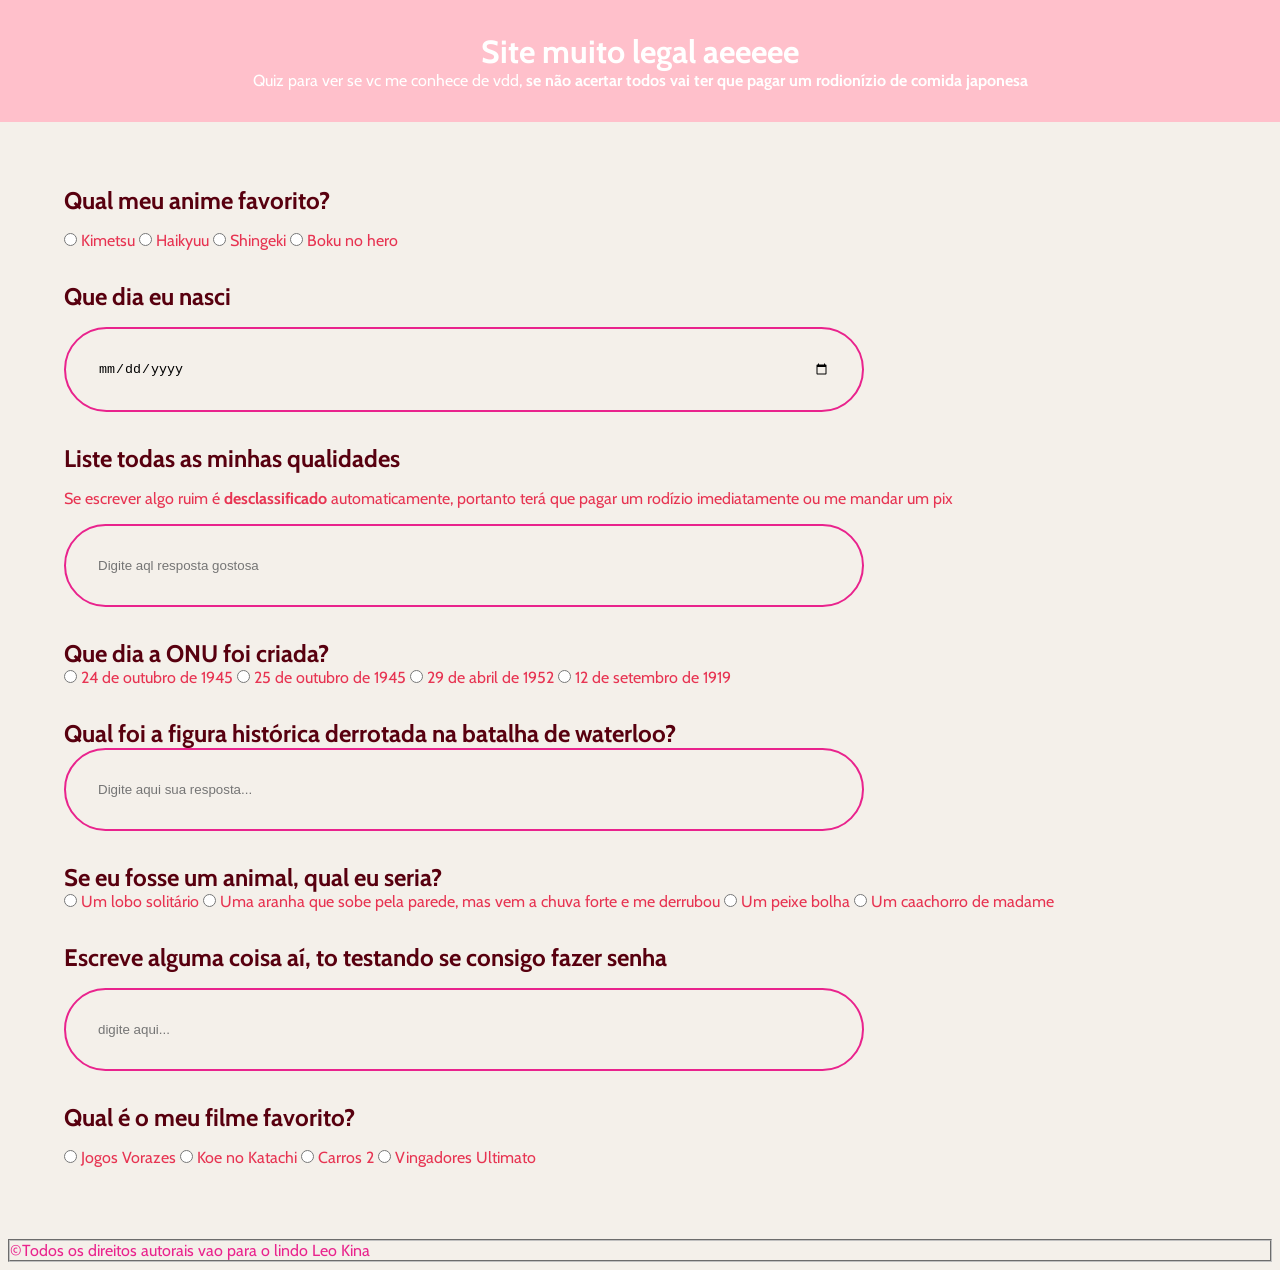
<file: index.html>
<!DOCTYPE html>
<!-- saved from url=(0084)file:///c%3A/Users/f1boy/OneDrive/%C3%81rea%20de%20Trabalho/Workspace/sla/nagai.html -->
<html lang="en"><head><meta http-equiv="Content-Type" content="text/html; charset=UTF-8">
    
    <meta name="viewport" content="width=device-width, initial-scale=1.0">
    <title>Quiz da Nagai</title>
    <link rel="stylesheet" href="./nagai.css">
</head>
<body><header>
    <h1>Site muito legal aeeeee</h1>
    <p>Quiz para ver se vc me conhece de vdd, <strong>se não acertar todos vai ter que pagar um rodionízio de comida japonesa</strong></p>
</header>


    <main>
    <section>
        <h2>
            Qual meu anime favorito?
        </h2>
        <form>
            <input type="radio" id="p1a" value="Kimetsu" name="Pergunta1">
            <label for="p1a">Kimetsu</label>
            <input type="radio" id="p1b" value="Haikyuu" name="Pergunta1">
            <label for="p1b">Haikyuu</label>
            <input type="radio" id="p1c" value="Shingeki" name="Pergunta1">
            <label for="p1c">Shingeki</label>
            <input type="radio" id="p1d" value="Boku no hero" name="Pergunta1">
            <label for="p1d">Boku no hero</label>            
        </form>
    </section>
    <!--Pergunta 2--> 
    <section>
        <h2>Que dia eu nasci</h2>
        <form>
            <input type="date" id="p2" name="pergunta2">
        </form>
    </section>   
<!--pergunta 3-->
<section>
    <h2>Liste todas as minhas qualidades</h2>
    <p>Se escrever algo ruim é <strong>desclassificado</strong> automaticamente, portanto terá que pagar um rodízio imediatamente ou me mandar um pix</p>
<form>
    <input type="text" id="p3" name="pergunta3" placeholder="Digite aql resposta gostosa">
</form>
</section>
<!--pergunta 4-->
<section>
    <form>
        <h2>Que dia a ONU foi criada?</h2>
        <input type="radio" id="p4a" value="24 de outubro de 1945" name="pergunta4">
        <label for="p4a">24 de outubro de 1945</label>
        <input type="radio" id="p4b" value="25 de outubro de 1945" name="pergunta4">
        <label for="p4b">25 de outubro de 1945</label>
        <input type="radio" id="p4c" value="29 de abril de 1952" name="pergunta4">
        <label for="p4c">29 de abril de 1952</label>
        <input type="radio" id="p4d" value="12 de setembro de 1919" name="pergunta4">
        <label for="p4d">12 de setembro de 1919</label>

    </form>
</section>
<section>
    <form>
        <h2>Qual foi a figura histórica derrotada na batalha de waterloo?</h2>
        <input type="text" id="p5" name="pergunta5" placeholder="Digite aqui sua resposta...">
    </form>
</section>
<section>
    <form>
    <h2>Se eu fosse um animal, qual eu seria?</h2>
    <input type="radio" id="p6a" value="Um lobo solitário" name="pergunta6">
    <label for="p6a">Um lobo solitário</label>
    <input type="radio" id="p6b" value="Uma aranha que sobe pela parede, mas vem a chuva forte e me derrubou" name="pergunta6">
    <label for="p6b">Uma aranha que sobe pela parede, mas vem a chuva forte e me derrubou</label>
    <input type="radio" id="p6c" value="Um peixe bolha" name="pergunta6">
    <label for="p6c">Um peixe bolha</label>
    <input type="radio" id="p6d" value="Um cachorro de madame" name="pergunta6">
    <label for="p6d">Um caachorro de madame</label>
</form>

</section>
<section>
    <h2>Escreve alguma coisa aí, to testando se consigo fazer senha</h2>
    <form>
     <input type="password" id="p7" name="pergunta7" placeholder="digite aqui...">   
    </form>
</section>
<section>
    <h2>Qual é o meu filme favorito?</h2>
    <form>
        <input type="radio" id="p8a" value="Jogos Vorazes" name="pergunta8">
        <label for="p8a">Jogos Vorazes</label>
        <input type="radio" id="p8b" value="Koe no Katachi" name="pergunta8">
        <label for="p8b">Koe no Katachi</label>
        <input type="radio" id="p8c" value="Carros 2" name="pergunta8">
        <label for="p8c">Carros 2</label>
        <input type="radio" id="p8d" value="Vingadores Ultimato" name="pergunta8">
        <label for="p8d">Vingadores Ultimato</label>
    </form>
</section>
</main>
<footer>
    <form>
        <fieldset>
            <p class="paragrafo_fotter">©Todos os direitos autorais vao para o lindo Leo Kina</p>
        </fieldset>
    </form>
</footer>

</body></html>
</file>
<file: nagai.css>
@import url('https://fonts.googleapis.com/css2?family=Cabin:ital,wght@0,400;0,700;1,400;1,700&display=swap'); 

*{
    margin: 0;
    padding: 0;
    box-sizing: border-box;
}

header{
    color: white;
    background-color: pink;
    padding: 2rem;
    text-align: center;
    font-family: "Cabin", serif;
}

body{
    background-color: #f4f0ea;
    color: rgb(231, 52, 82);
    font-family: "Cabin", serif;
    font-weight: 300;
}

main{
    padding: 4rem;
    gap: 2rem;
    display: flex;
    flex-direction: column;
}

section{
    display: flex;
    flex-direction: column;
    gap: 1rem;
}

input[type=radio] {
    accent-color: #e9238d;
    cursor: pointer;
}

input[type=text]{
    accent-color: #e9238d;
    cursor: pointer;
    padding: 2rem;
    background-color: transparent;
    border: 2px solid #e9238d;
    border-radius: 50px;
    width: 50rem;
}

input[type=password]{
    accent-color: #e9238d;
    cursor: pointer;
    padding: 2rem;
    background-color: transparent;
    border: 2px solid #e9238d;
    border-radius: 50px;
    width: 50rem;
}

input[type=date]{
    accent-color: #e9238d;
    cursor: pointer;
    padding: 2rem;
    background-color: transparent;
    border: 2px solid #e9238d;
    border-radius: 50px;
    width: 50rem;
}

h2{
    color: rgb(88, 0, 15);
}

footer{
    color: #e9238d;
    padding: 0.5rem;
    font-weight: 300;
}
</file>
